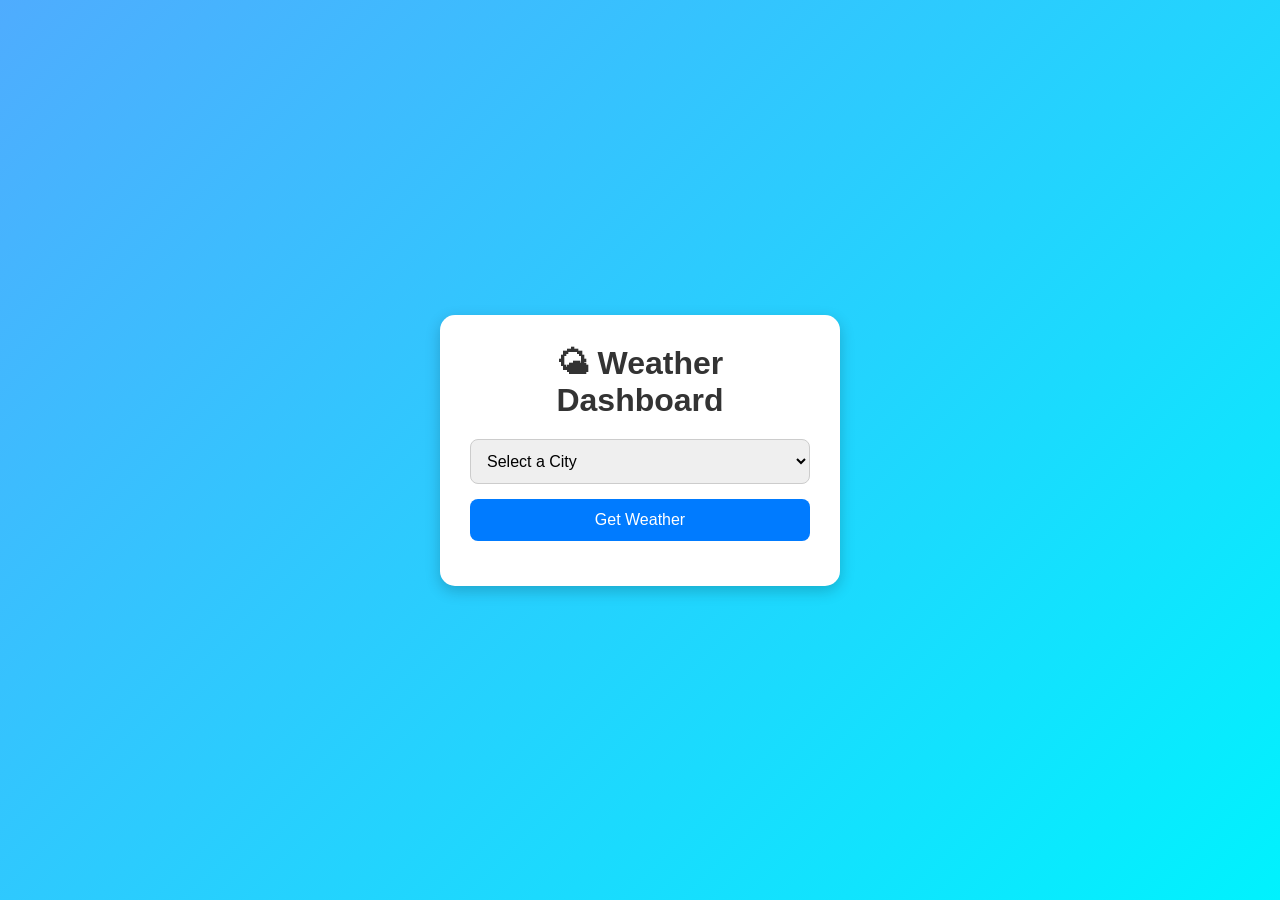
<file: index.html>
<!DOCTYPE html>
<html lang="en">
<head>
    <meta charset="UTF-8">
    <meta name="viewport" content="width=device-width, initial-scale=1.0">
    <title>Weather Dashboard</title>
    <link rel="stylesheet" href="style.css">
</head>
<body>

    <div class="container">
        <h1>🌤 Weather Dashboard</h1>

        <select id="cityInput">
            <option value="">Select a City</option>
            <option value="Delhi">Delhi</option>
            <option value="Mumbai">Mumbai</option>
            <option value="Saharanpur">Saharanpur</option>
            <option value="Ghaziabad">Ghaziabad</option>
            <option value="Meerut">Meerut</option>
            <option value="Noida">Noida</option>
            <option value="Chennai">Chennai</option>
            <option value="Kerala">Kerala</option>
            <option value="Karnataka">Karnataka</option>
            <option value="Dehradun">Dehradun</option>
            <option value="Kolkata">Kolkata</option>
            <option value="Ranchi">Ranchi</option>
            <option value="Patna">Patna</option>
            <option value="Chandigarh">Chandigarh</option>
            <option value="Manali">Manali</option>
            
            
        </select>

        <button onclick="getWeather()">Get Weather</button>

        <p id="error"></p>

        <div id="weatherCard" class="weather-card">
            <h2 id="city"></h2>

            <div class="info">
                <p><strong>🌡 Temperature:</strong> <span id="temp"></span></p>
                <p><strong>💧 Humidity:</strong> <span id="humidity"></span></p>
                <p><strong>🌬 Wind:</strong> <span id="wind"></span></p>
                <p><strong>☁ Condition:</strong> <span id="condition"></span></p>
            </div>
        </div>
    </div>

    <script src="script.js"></script>

</body>
</html>
</file>
<file: style.css>
*{
    margin:0;
    padding:0;
    box-sizing:border-box;
    font-family: Arial, sans-serif;
}

body{
    min-height:100vh;
    display:flex;
    justify-content:center;
    align-items:center;
    background:linear-gradient(135deg,#4facfe,#00f2fe);
}

.container{
    width:400px;
    background:#fff;
    padding:30px;
    border-radius:15px;
    box-shadow:0 5px 15px rgba(0,0,0,0.2);
    text-align:center;
}

h1{
    margin-bottom:20px;
    color:#333;
}

select{
    width:100%;
    padding:12px;
    border:1px solid #ccc;
    border-radius:8px;
    margin-bottom:15px;
    font-size:16px;
}

button{
    width:100%;
    padding:12px;
    background:#007bff;
    color:white;
    border:none;
    border-radius:8px;
    cursor:pointer;
    font-size:16px;
}

button:hover{
    background:#0056b3;
}

#error{
    color:red;
    margin-top:15px;
}

.weather-card{
    display:none;
    margin-top:20px;
    padding:20px;
    border-radius:10px;
    background:#f4f4f4;
}

.weather-card h2{
    margin-bottom:15px;
    color:#333;
}

.info p{
    margin:10px 0;
    font-size:18px;
}
</file>
